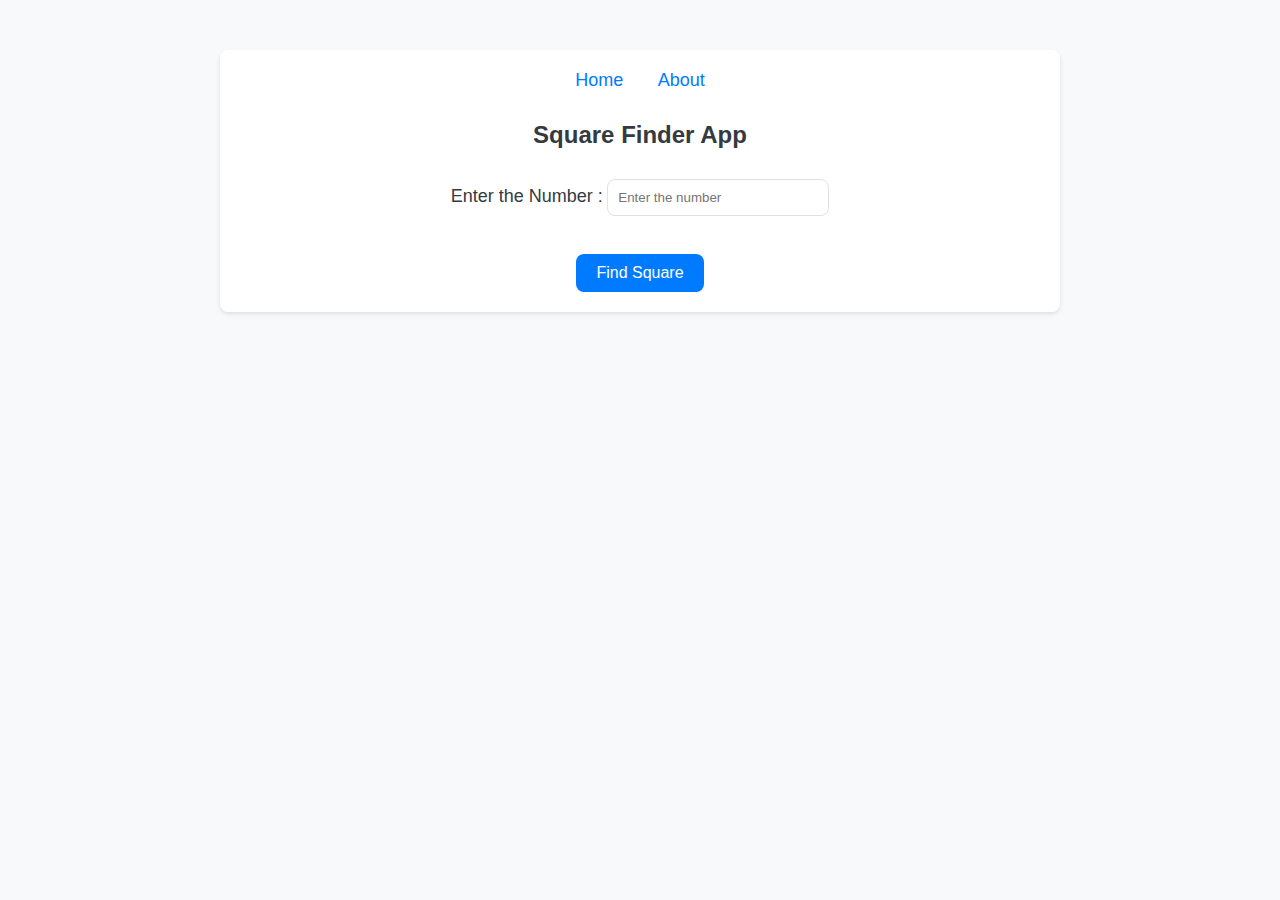
<file: index.html>
<!DOCTYPE html>
<html>

<head>
    <title>Square Finder App</title>
    <link rel="stylesheet" href="mystyle.css">
</head>

<body>
    <div class="container">
        <div class="nav-links">
            <a href="index.html">Home</a>
            <a href="about.html">About</a>
        </div>
        <h1>Square Finder App</h1>
        <form onsubmit="check(event)">
            <label for="num">Enter the Number :</label>
            <input type="number" step="any" placeholder="Enter the number" id="num" required />
            <br><br>
            <input type="submit" value="Find Square" />
        </form>
    </div>
    <script>
        function check(event) {
            event.preventDefault();
            let num = document.getElementById("num").value;

            if (!num) {
                alert("You did not enter a number");
                return;
            }

            let n = parseFloat(num);
            let ans = n * n;
            localStorage.setItem("key", ans);
            window.location.href = "result.html";
        }
    </script>
</body>

</html>
</file>
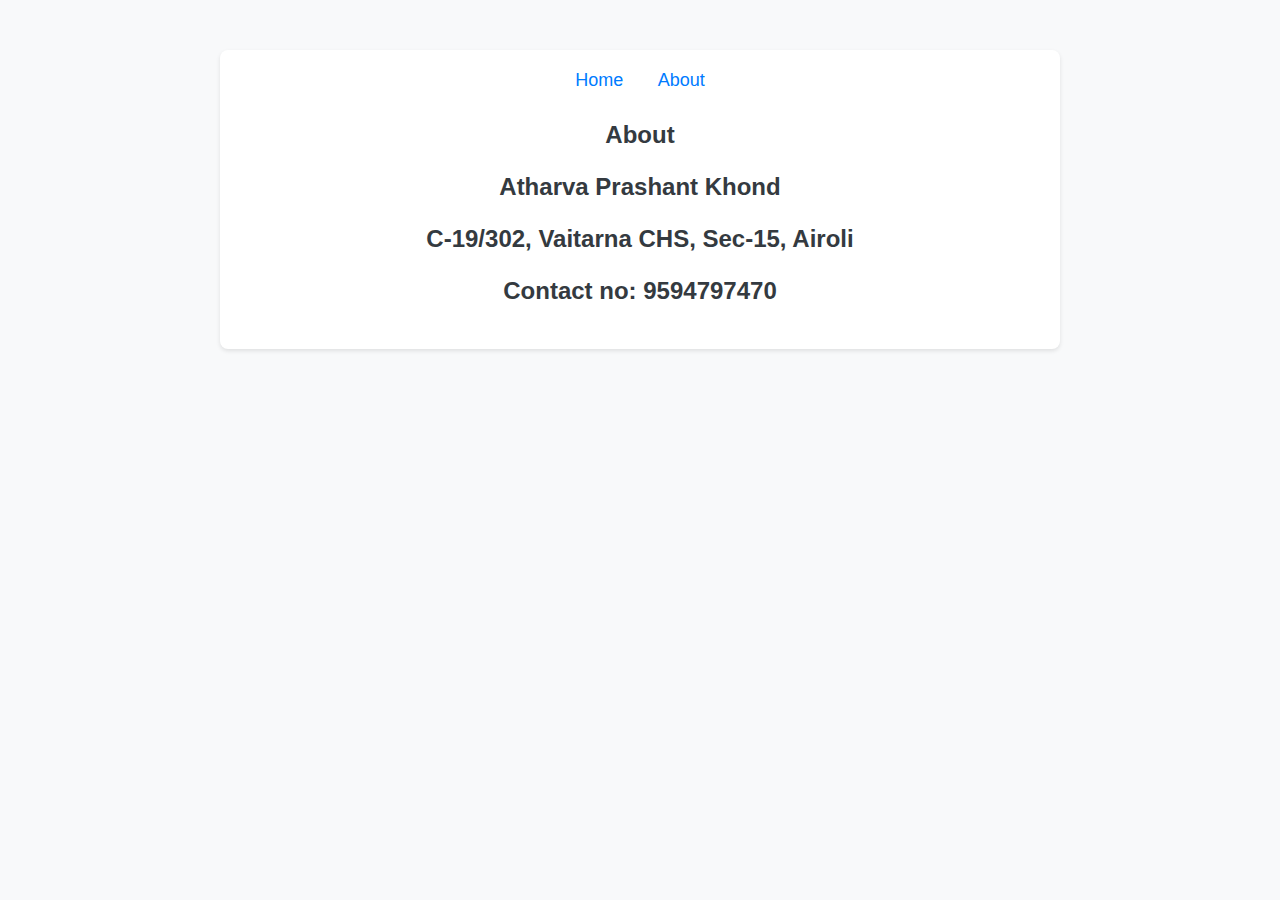
<file: about.html>
<!DOCTYPE html>
<html>

<head>
    <title>Square Finder App - About</title>
    <link rel="stylesheet" href="mystyle.css">
</head>

<body>
    <div class="container">
        <div class="nav-links">
            <a href="index.html">Home</a>
            <a href="about.html">About</a>
        </div>
        <h1>About</h1>
        <h2>
            <p>Atharva Prashant Khond</p>
            <p>C-19/302, Vaitarna CHS, Sec-15, Airoli</p>
            <p>Contact no: 9594797470</p>
        </h2>
    </div>
</body>

</html>
</file>
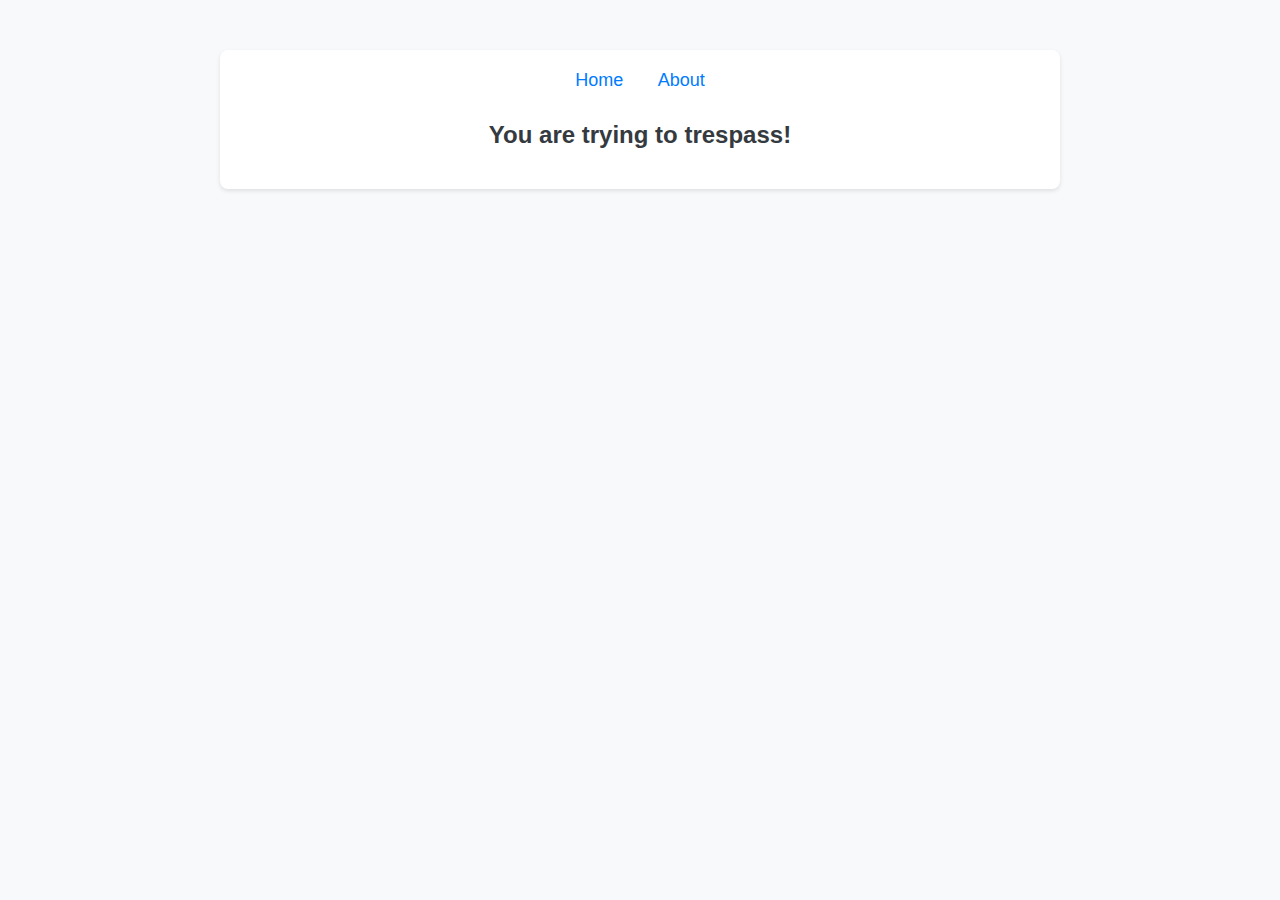
<file: result.html>
<!DOCTYPE html>
<html>

<head>
    <title>Square Finder App</title>
    <link rel="stylesheet" href="mystyle.css">
</head>

<body>
    <div class="container">
        <div class="nav-links">
            <a href="index.html">Home</a>
            <a href="about.html">About</a>
        </div>
        <h2 id="msg"> </h2>
    </div>
    <script>
        let msg = document.getElementById("msg");
        let res = localStorage.getItem("key");

        if (res === null) {
            msg.innerHTML = "You are trying to trespass!";

            function goBack() {
                window.location.href = "index.html";
            }
            setTimeout(goBack, 5000);
        } else {
            msg.innerHTML = "Square is --> " + parseFloat(res).toFixed(2);
            localStorage.removeItem("key"); // Clear the stored value after use
        }
    </script>
</body>

</html>
</file>
<file: mystyle.css>
body {
    font-family: Arial, sans-serif;
    background-color: #f8f9fa;
    color: #343a40;
    margin: 0;
    padding: 0;
}

.container {
    max-width: 800px;
    margin: 50px auto;
    padding: 20px;
    text-align: center;
    background-color: #fff;
    box-shadow: 0 2px 4px rgba(0, 0, 0, 0.1);
    border-radius: 8px;
}

h1 {
    margin-bottom: 20px;
    font-size: 24px;
}

.nav-links {
    margin-bottom: 30px;
}

.nav-links a {
    text-decoration: none;
    color: #007bff;
    margin: 0 15px;
    font-size: 18px;
}

.nav-links a:hover {
    text-decoration: underline;
}

label {
    font-size: 18px;
}

input[type="number"] {
    padding: 10px;
    width: 200px;
    margin-top: 10px;
    margin-bottom: 20px;
    border: 1px solid #dee2e6;
    border-radius: 8px;
}

input[type="submit"] {
    padding: 10px 20px;
    border: none;
    background-color: #007bff;
    color: #fff;
    font-size: 16px;
    border-radius: 8px;
    cursor: pointer;
}

input[type="submit"]:hover {
    background-color: #0056b3;
}

h2 {
    color: #343a40;
    margin-top: 20px;
}
</file>
